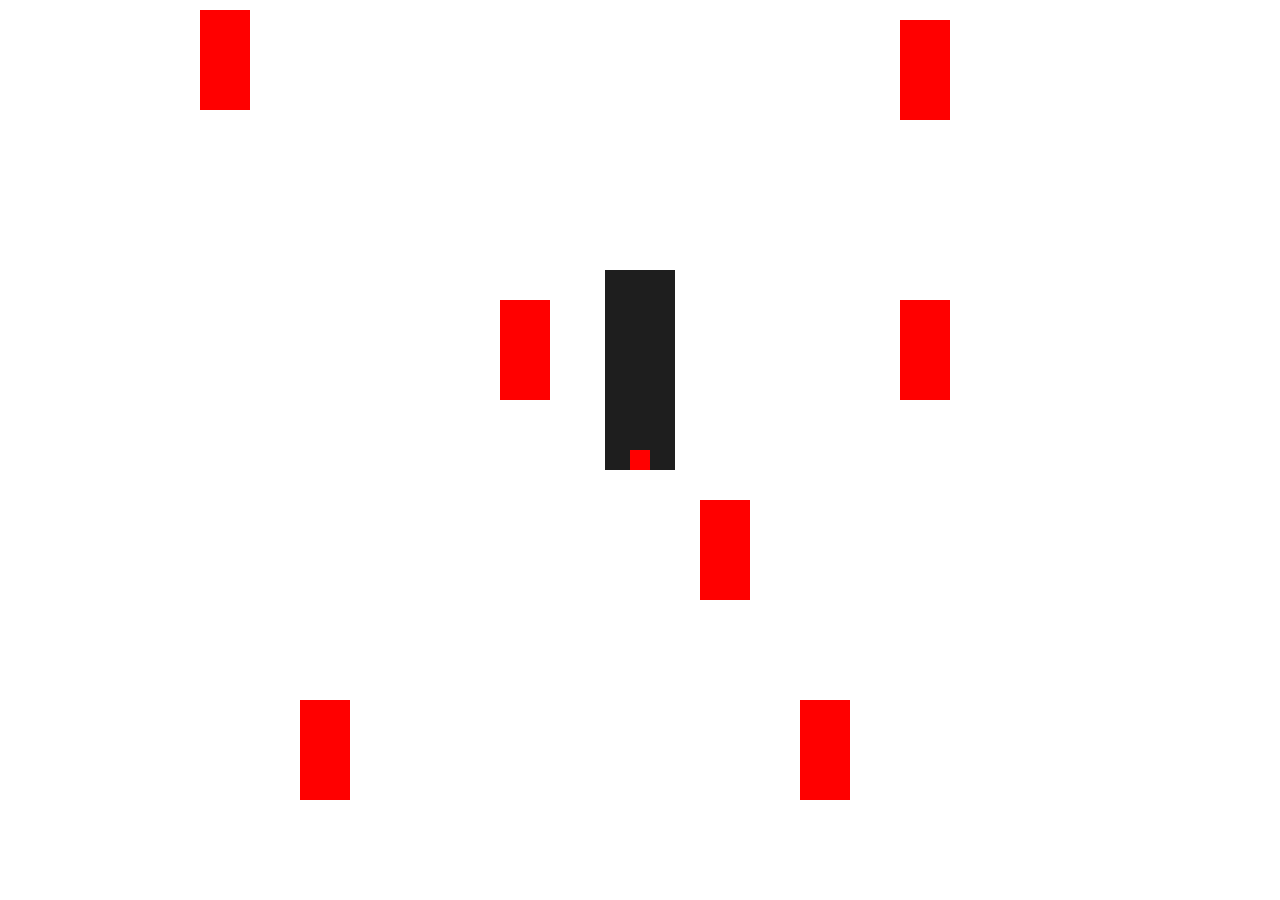
<file: index.html>
<!DOCTYPE html>
<html lang="en">
<head>
    <meta charset="UTF-8">
    <meta name="viewport" content="width=device-width, initial-scale=1.0">
    <title>Sword Up</title>
    <link rel="stylesheet" href="./assets/css/style.css">
</head>
<body>
    <div id="root">
        <div class="character walking">
            <span class="center"></span>
        </div>
    </div>

    <script src="./assets/js/app.js" type="module"></script>
</body>
</html>
</file>
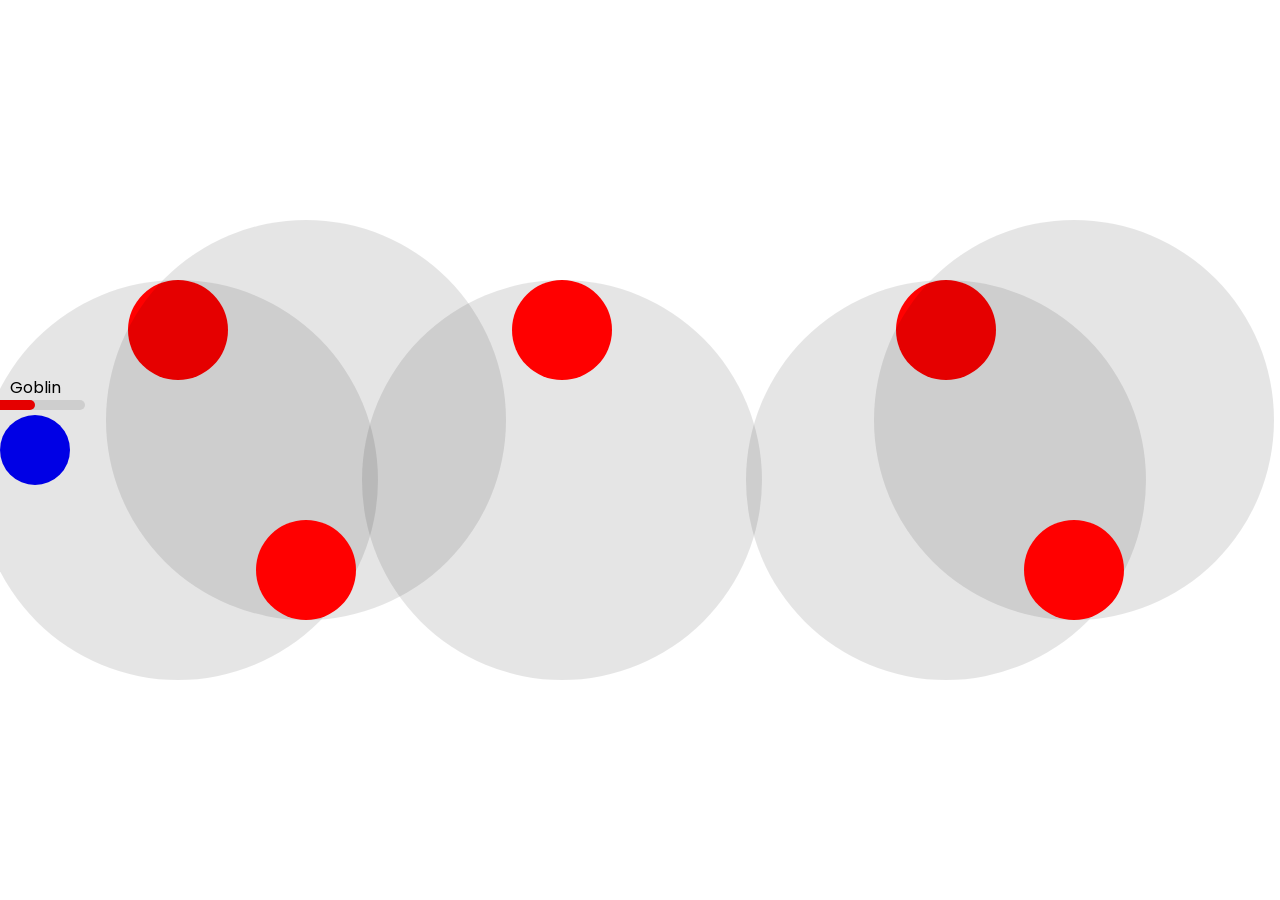
<file: tower-defense/index.html>
<!DOCTYPE html>
<html lang="en">
<head>
    <meta charset="UTF-8">
    <meta name="viewport" content="width=device-width, initial-scale=1.0">
    <title>Sword Up</title>
    <link rel="stylesheet" href="./assets/css/style.css">
</head>
<body>
    <div id="root">
        <div id="path">
            <div class="path-tower-cont-top"></div>
            <div class="enemy-center-path">
                <div class="enemy">
                    <div class="enemy_info">
                        <div class="title">Goblin</div>
                        <div class="hp_bar">
                            <div class="hp_bar_percent"></div>
                        </div>
                    </div>
                </div>
            </div>
            <div class="path-tower-cont-bottom"></div>
        </div>
    </div>

    <script src="./assets/js/app.js" type="module"></script>
</body>
</html>
</file>
<file: assets/css/style.css>
@import url('https://fonts.googleapis.com/css2?family=Poppins:ital,wght@0,100;0,200;0,300;0,400;0,500;0,600;0,700;0,800;0,900;1,100;1,200;1,300;1,400;1,500;1,600;1,700;1,800;1,900&display=swap');

:root{
    --primary-color: #1e1e1e;
    --secondary-color: #fff;
    --fs-body: 16px;
    --fs-heading: 24px;
    --fs-primary: 18px;
}

*::after, *::before {
    box-sizing: border-box;
}

*{
    margin: 0;
    padding: 0;
    box-sizing: border-box;
}

body{
    font-family: 'Poppins', sans-serif;
}

#root{
    height: 100vh;
    background: var(--secondary-color);
    position: relative;
    overflow: hidden;
}

.ripple{
    background: blue;
    height: 20px;
    width: 20px;
    position: absolute;
    opacity: .5;
}

.character{
    position: absolute;
    height: 200px;
    width: 70px;
    background: var(--primary-color);
    left: 50%;
    top: 50%;
    transform: translate(-50%, -90%);
    display: flex;
    align-items: end;
    justify-content: center;
    z-index: 2;
}

.character .center{
    height: 20px;
    width: 20px;
    background: red;
}

.character.walking{
    transition: 4s ease;
}

.character.running{
    transition: 2s ease;
}

.tree{
    background: red;
    height: 100px;
    width: 50px;
    position: absolute;
}
</file>
<file: tower-defense/assets/css/style.css>
@import url('https://fonts.googleapis.com/css2?family=Poppins:ital,wght@0,100;0,200;0,300;0,400;0,500;0,600;0,700;0,800;0,900;1,100;1,200;1,300;1,400;1,500;1,600;1,700;1,800;1,900&display=swap');

:root{
    --primary-color: #1e1e1e;
    --secondary-color: #fff;
    --fs-body: 16px;
    --fs-heading: 24px;
    --fs-primary: 18px;
}

*::after, *::before {
    box-sizing: border-box;
}

*{
    margin: 0;
    padding: 0;
    box-sizing: border-box;
}

body{
    font-family: 'Poppins', sans-serif;
}

#root{
    height: 100vh;
    background: var(--secondary-color);
    position: relative;
    overflow: hidden;
}

.ripple{
    background: blue;
    height: 20px;
    width: 20px;
    position: absolute;
    opacity: .5;
}

.character{
    position: absolute;
    height: 200px;
    width: 70px;
    background: var(--primary-color);
    left: 50%;
    top: 50%;
    transform: translate(-50%, -90%);
    display: flex;
    align-items: end;
    justify-content: center;
    z-index: 2;
}

.character .center{
    height: 20px;
    width: 20px;
    background: red;
}

.character.walking{
    transition: 4s ease;
}

.character.running{
    transition: 2s ease;
}

.tree{
    background: red;
    height: 100px;
    width: 50px;
    position: absolute;
}

#path{
    position: absolute;
    top: 50%;
    left: 50%;
    transform: translate(-50%, -50%);
    width: 100%;
    height: 400px;
    /* background-color: red; */
    z-index: 1;
}

.enemy-center-path{
    position: relative;
    height: 20%;
}

.enemy-center-path .enemy{
    position: relative;
    top: 50%;
    left: 0;
    transform: translateY(-50%);
    height: 70px;
    width: 70px;
    background-color: blue;
    border-radius: 50%;
    animation: MoveToRight 50s infinite linear;
}

.enemy_info{
    position: absolute;
    top: -40px;
    left: 50%;
    transform: translateX(-50%);
}

.enemy .title{
    position: relative;
    text-align: center;
}

.enemy .hp_bar{
    position: relative;
    width: 100px;
    height: 10px;
    border-radius: 50px;
    background: rgba(0,0,0,0.1);
    border-radius: 1px solid red;
    z-index: 1;
}

.enemy .hp_bar_percent{
    position: absolute;
    top: 0;
    left: 0;
    width: 50%;
    height: 100%;
    background: red;  
    border-radius: inherit;
    z-index: 2;
}

@keyframes MoveToRight{
    0%{
        left: 0;
    }
    100%{
        left: 100%;
    }
}

.path-tower-cont-top{
    position: relative;
    width: inherit;
    height: 40%;
    /* background: blue; */
}

.path-tower-cont-bottom{
    position: relative;
    width: inherit;
    height: 40%;
    /* background: yellow; */
}

.tower{
    position: absolute;
    top: 50%;
    transform: translateY(-50%);
    z-index: 1;
}

.tower_cont{
    position: relative;
}

.tower_block{
    position: relative;
    width: 100px;
    height: 100px;
    background: red;
    border-radius: 50%;
    z-index: 2;
}

.tower .tower_range {
    display: block;
    position: absolute;
    width: 400px;
    height: 400px;
    background: rgba(0, 0, 0, 0.1);
    border-radius: inherit;
    z-index: 1;
    left: 50%;
    transform: translateX(-50%);
    border-radius: 50%;
}

.tower .tower_range.active{
        background: rgba(255, 0, 0, 0.1);
}

.path-tower-cont-top .tower_range{
    top: 0;
}

.path-tower-cont-bottom .tower_range{
    bottom: 0;
}
</file>
